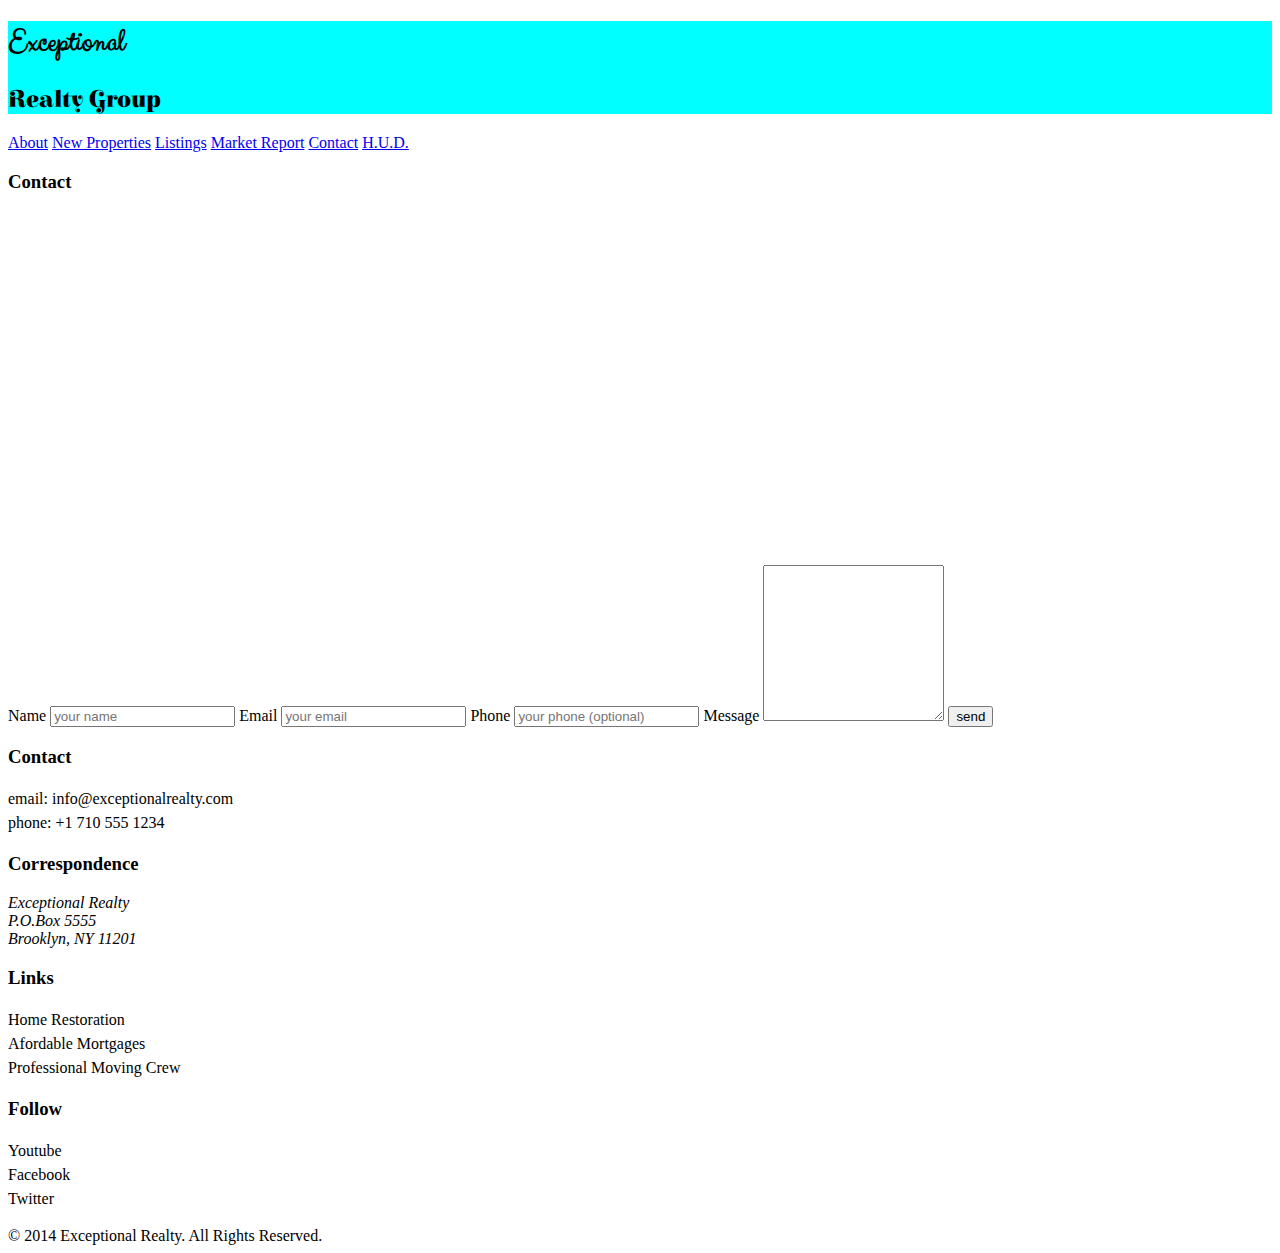
<file: contact.html>
<!doctype html>
<html lang="en">
<head>
  <meta charset="UTF-8">
  <title>Exceptional Realty Group - Luxury Homes - Contact</title>
  <link rel="stylesheet" href="http://https://cdnjs.cloudflare.com/ajax/libs/normalize/8.0.1/normalize.min.css">
  <link rel="stylesheet" href="css/style.css">
  <script src="http://https://cdnjs.cloudflare.com/ajax/libs/modernizr/2.8.3/modernizr.min.js"></script>
</head>
<body>
  <header>
    <div id="logo">
      <h1>Exceptional</h1>
      <h2>Realty Group</h2>
    </div>

    <nav>
      <a href="index.html">About</a> <a href="new-properties.html">New Properties</a> <a href="real-estate-listings.html">Listings</a> <a href="market-report.html">Market Report</a> <a href="contact.html">Contact</a> <a href="http://hud.gov" target="_blank">H.U.D.</a>
    </nav>
  </header>

  <h3>Contact</h3>

  <section>
    <!-- Map -->
    <iframe src="https://www.google.com/maps/embed?pb=!1m18!1m12!1m3!1d6049.760881033193!2d-73.99517294629514!3d40.69863072747073!2m3!1f0!2f0!3f0!3m2!1i1024!2i768!4f13.1!3m3!1m2!1s0x89c25a47df06b185%3A0xc889234bc07c42ee!2sBrooklyn+Heights!5e0!3m2!1sen!2sus!4v1393612605402" width="425" height="350" frameborder="0" style="border:0"></iframe>
  </section>


  <section>
    <!-- Contact Form -->
    <form action="#" method="post">
      <label for="fullname">Name</label>
      <input type="text" id="fullname" name="fullname" placeholder="your name" required>
      <label for="email">Email</label>
      <input type="email" id="email" name="email" placeholder="your email" required>
      <label for="phone">Phone</label>
      <input type="tel" id="phone" name="phone" placeholder="your phone (optional)">
      <label for="message">Message</label>
      <textarea id="message" name="message" rows="10"></textarea>
      <input type="submit" value="send">
    </form>
  </section>

  <section id="details">
      <div>
        <h3>Contact</h3>
        <p>
          email: <a href="mailto:info@exceptionalrealty.com">info@exceptionalrealty.com</a><br>
          phone: +1 710 555 1234
        </p>
        <h3>Correspondence</h3>
        <address>
          Exceptional Realty<br>
          P.O.Box 5555<br>
          Brooklyn, NY 11201
        </address>
      </div>

      <div>
        <h3>Links</h3>
        <p>
          <a href="#" target="_blank">Home Restoration</a><br>
          <a href="#" target="_blank">Afordable Mortgages</a><br>
          <a href="#" target="_blank">Professional Moving Crew</a>
        </p>
      </div>

      <div>
        <h3>Follow</h3>
        <p>
          <a href="#" target="_blank">Youtube</a><br>
          <a href="#" target="_blank">Facebook</a><br>
          <a href="#" target="_blank">Twitter</a>
        </p>
      </div>
    </section>

    <footer>
      &copy; 2014 Exceptional Realty. All Rights Reserved.
    </footer>

</body>
</html>
</file>
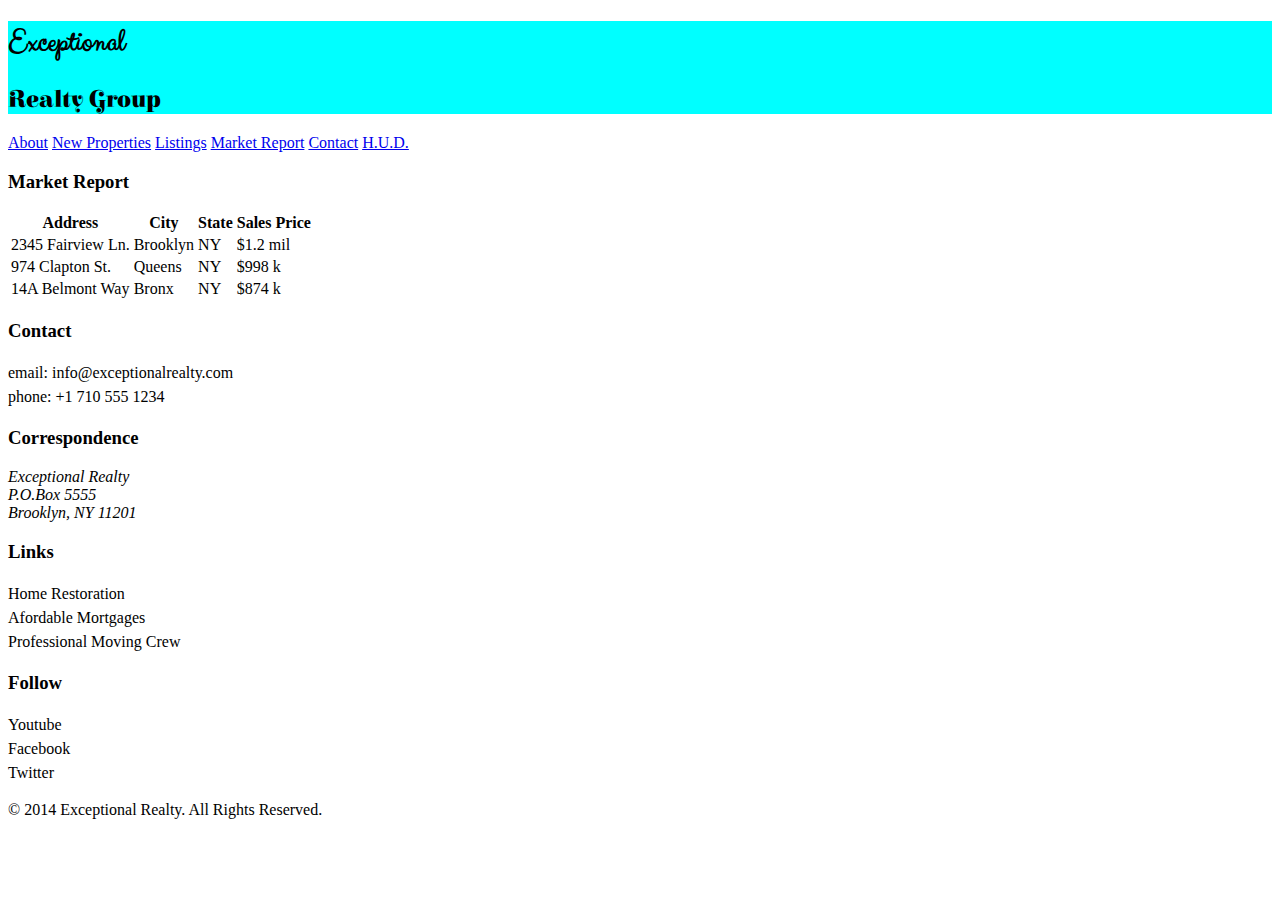
<file: market-report.html>
<!doctype html>
<html lang="en">
<head>
  <meta charset="UTF-8">
  <title>Exceptional Realty Group - Luxury Homes - Market Report</title>
  <link rel="stylesheet" href="http://https://cdnjs.cloudflare.com/ajax/libs/normalize/8.0.1/normalize.min.css">
  <link rel="stylesheet" href="css/style.css">
  <script src="http://https://cdnjs.cloudflare.com/ajax/libs/modernizr/2.8.3/modernizr.min.js"></script>
</head>
<body>
  <header>
    <div id="logo">
      <h1>Exceptional</h1>
      <h2>Realty Group</h2>
    </div>

    <nav>
      <a href="index.html">About</a> <a href="new-properties.html">New Properties</a> <a href="real-estate-listings.html">Listings</a> <a href="market-report.html">Market Report</a> <a href="contact.html">Contact</a> <a href="http://hud.gov" target="_blank">H.U.D.</a>
    </nav>
  </header>

  <section>
    <h3>Market Report</h3>
    <table>
      <tr>
        <th>Address</th>
        <th>City</th>
        <th>State</th>
        <th>Sales Price</th>
      </tr>
      <tr>
        <td>2345 Fairview Ln.</td>
        <td>Brooklyn</td>
        <td>NY</td>
        <td>$1.2 mil</td>
      </tr>
      <tr>
        <td>974 Clapton St.</td>
        <td>Queens</td>
        <td>NY</td>
        <td>$998 k</td>
      </tr>
      <tr>
        <td>14A Belmont Way</td>
        <td>Bronx</td>
        <td>NY</td>
        <td>$874 k</td>
      </tr>
    </table>
  </section>

  <section id="details">
      <div>
        <h3>Contact</h3>
        <p>
          email: <a href="mailto:info@exceptionalrealty.com">info@exceptionalrealty.com</a><br>
          phone: +1 710 555 1234
        </p>
        <h3>Correspondence</h3>
        <address>
          Exceptional Realty<br>
          P.O.Box 5555<br>
          Brooklyn, NY 11201
        </address>
      </div>

      <div>
        <h3>Links</h3>
        <p>
          <a href="#" target="_blank">Home Restoration</a><br>
          <a href="#" target="_blank">Afordable Mortgages</a><br>
          <a href="#" target="_blank">Professional Moving Crew</a>
        </p>
      </div>

      <div>
        <h3>Follow</h3>
        <p>
          <a href="#" target="_blank">Youtube</a><br>
          <a href="#" target="_blank">Facebook</a><br>
          <a href="#" target="_blank">Twitter</a>
        </p>
      </div>
    </section>

    <footer>
      &copy; 2014 Exceptional Realty. All Rights Reserved.
    </footer>

</body>
</html>
</file>
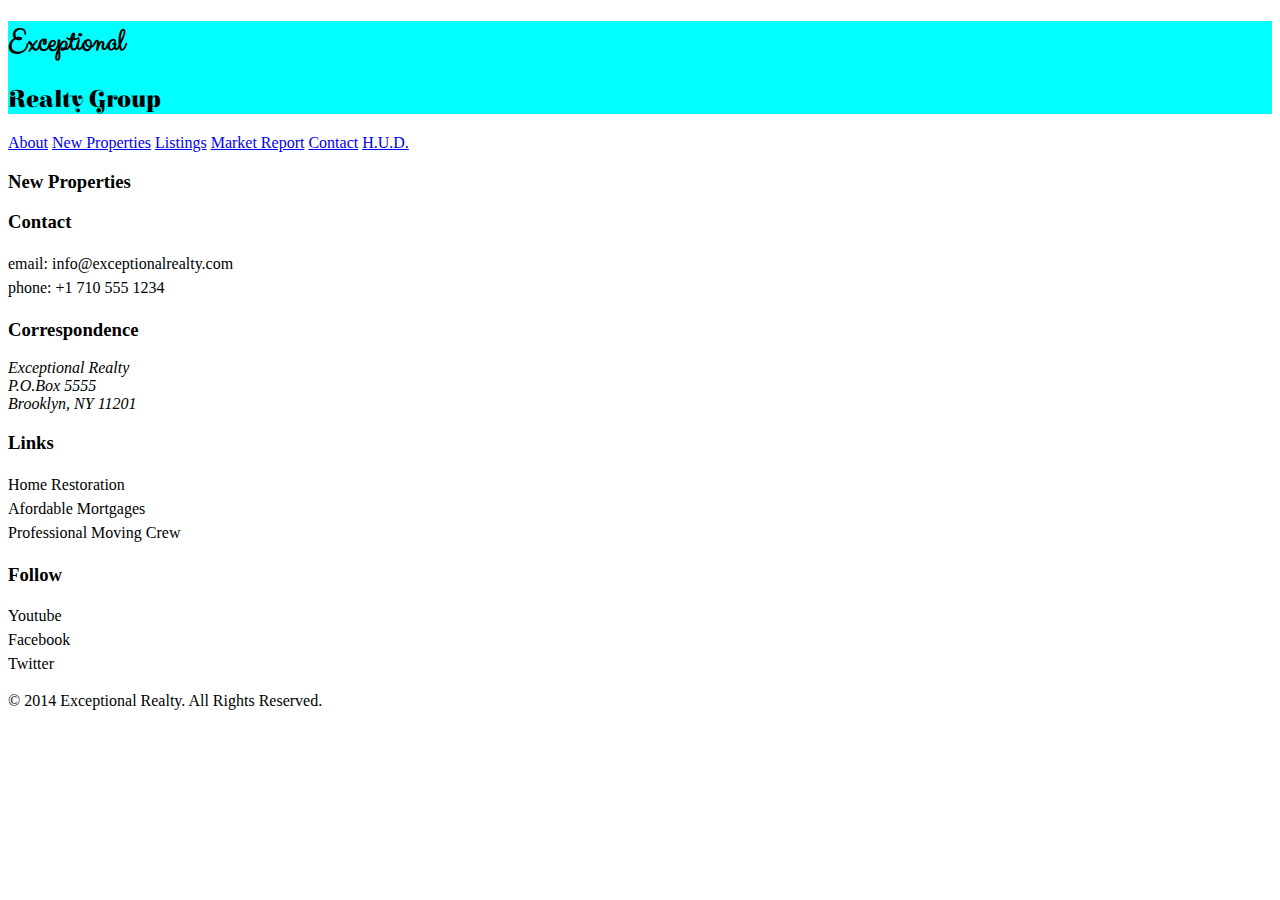
<file: new-properties.html>
<!doctype html>
<html lang="en">
<head>
  <meta charset="UTF-8">
  <title>Exceptional Realty Group - Luxury Homes - New Properties</title>
  <link rel="stylesheet" href="http://https://cdnjs.cloudflare.com/ajax/libs/normalize/8.0.1/normalize.min.css">
  <link rel="stylesheet" href="css/style.css">
  <script src="http://https://cdnjs.cloudflare.com/ajax/libs/modernizr/2.8.3/modernizr.min.js"></script>
</head>
<body>
  <header>
    <div id="logo">
      <h1>Exceptional</h1>
      <h2>Realty Group</h2>
    </div>

    <nav>
      <a href="index.html">About</a> <a href="new-properties.html">New Properties</a> <a href="real-estate-listings.html">Listings</a> <a href="market-report.html">Market Report</a> <a href="contact.html">Contact</a> <a href="http://hud.gov" target="_blank">H.U.D.</a>
    </nav>
  </header>

  <section>
    <h3>New Properties</h3>
  </section>

  <section id="details">
      <div>
        <h3>Contact</h3>
        <p>
          email: <a href="mailto:info@exceptionalrealty.com">info@exceptionalrealty.com</a><br>
          phone: +1 710 555 1234
        </p>
        <h3>Correspondence</h3>
        <address>
          Exceptional Realty<br>
          P.O.Box 5555<br>
          Brooklyn, NY 11201
        </address>
      </div>

      <div>
        <h3>Links</h3>
        <p>
          <a href="#" target="_blank">Home Restoration</a><br>
          <a href="#" target="_blank">Afordable Mortgages</a><br>
          <a href="#" target="_blank">Professional Moving Crew</a>
        </p>
      </div>

      <div>
        <h3>Follow</h3>
        <p>
          <a href="#" target="_blank">Youtube</a><br>
          <a href="#" target="_blank">Facebook</a><br>
          <a href="#" target="_blank">Twitter</a>
        </p>
      </div>
    </section>

    <footer>
      &copy; 2014 Exceptional Realty. All Rights Reserved.
    </footer>

</body>
</html>
</file>
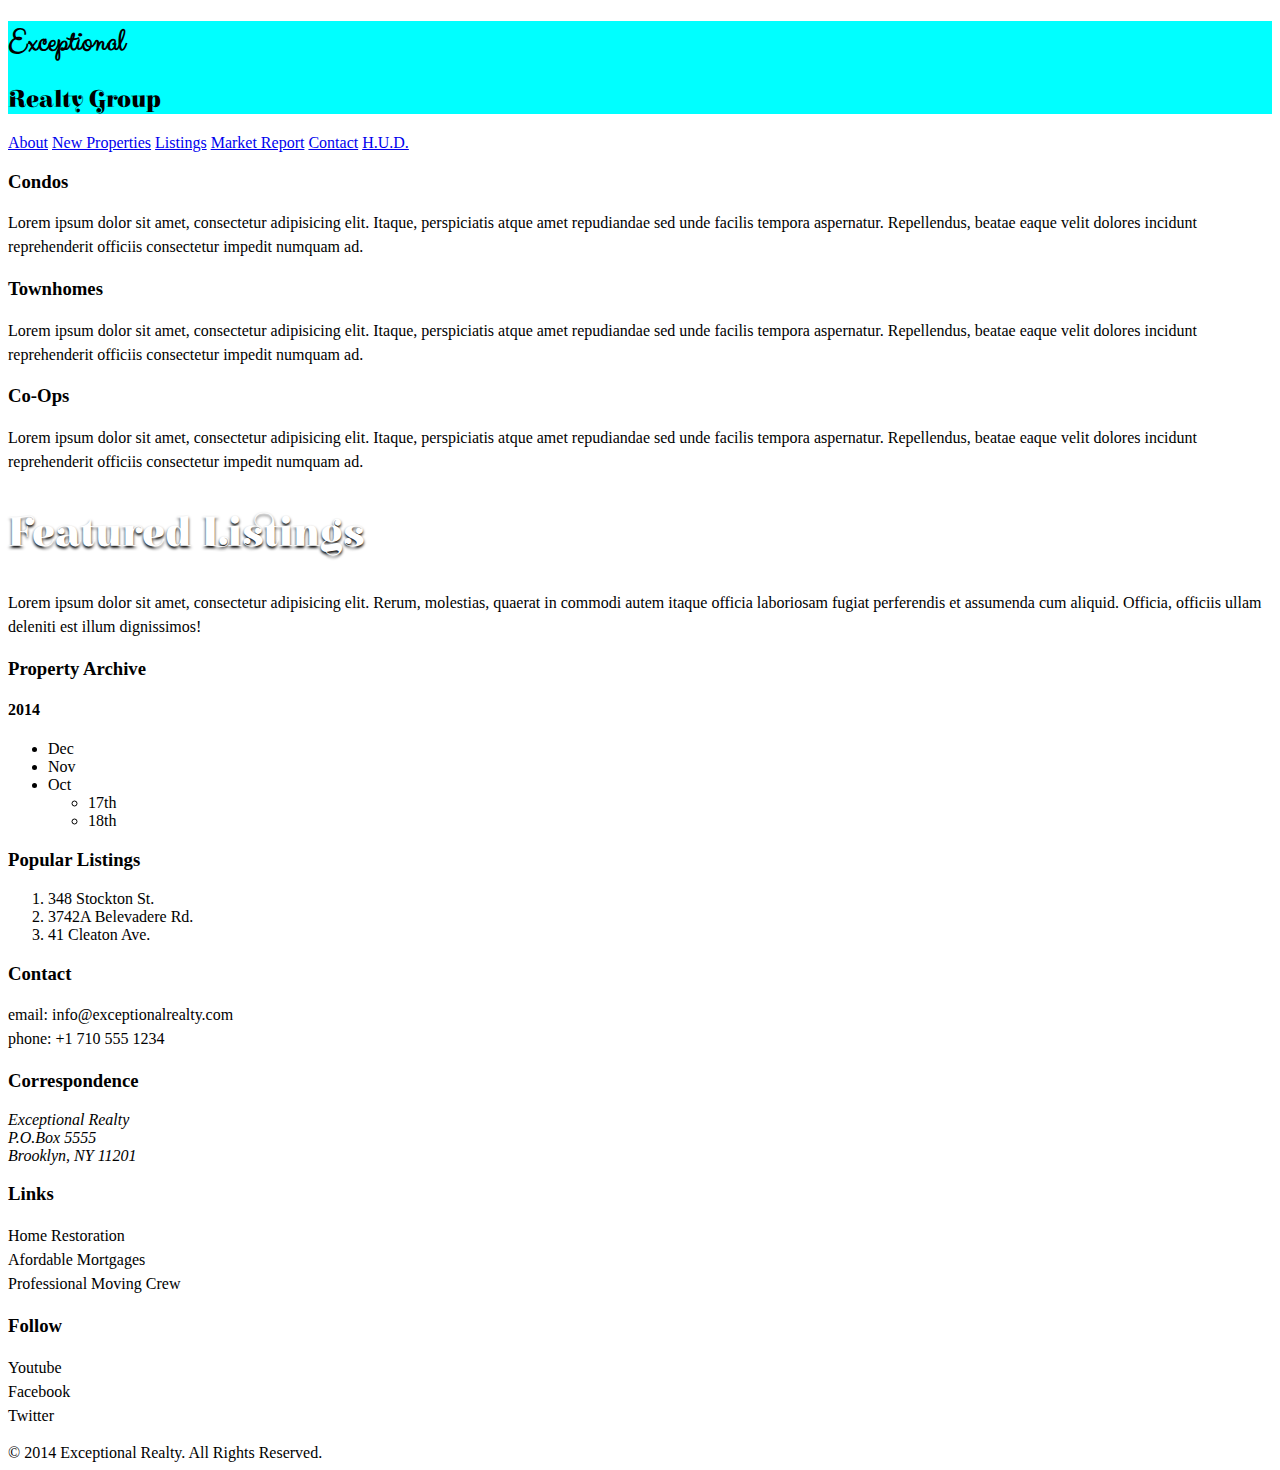
<file: real-estate-listings.html>
<!doctype html>
<html lang="en">
<head>
  <meta charset="UTF-8">
  <title>Exceptional Realty Group - Luxury Homes - Listings</title>
  <link rel="stylesheet" href="http://https://cdnjs.cloudflare.com/ajax/libs/normalize/8.0.1/normalize.min.css">
  <link rel="stylesheet" href="css/style.css">
  <script src="http://https://cdnjs.cloudflare.com/ajax/libs/modernizr/2.8.3/modernizr.min.js"></script>
</head>
<body>
  <header>
    <div id="logo">
      <h1>Exceptional</h1>
      <h2>Realty Group</h2>
    </div>

    <nav>
      <a href="index.html">About</a> <a href="new-properties.html">New Properties</a> <a href="real-estate-listings.html">Listings</a> <a href="market-report.html">Market Report</a> <a href="contact.html">Contact</a> <a href="http://hud.gov" target="_blank">H.U.D.</a>
    </nav>
  </header>

  <section>
    <h3>Condos</h3>
    <p>Lorem ipsum dolor sit amet, consectetur adipisicing elit. Itaque, perspiciatis atque amet repudiandae sed unde facilis tempora aspernatur. Repellendus, beatae eaque velit dolores incidunt reprehenderit officiis consectetur impedit numquam ad.</p>
  </section>

  <section>
    <h3>Townhomes</h3>
    <p>Lorem ipsum dolor sit amet, consectetur adipisicing elit. Itaque, perspiciatis atque amet repudiandae sed unde facilis tempora aspernatur. Repellendus, beatae eaque velit dolores incidunt reprehenderit officiis consectetur impedit numquam ad.</p>
  </section>

  <section>
    <h3>Co-Ops</h3>
    <p>Lorem ipsum dolor sit amet, consectetur adipisicing elit. Itaque, perspiciatis atque amet repudiandae sed unde facilis tempora aspernatur. Repellendus, beatae eaque velit dolores incidunt reprehenderit officiis consectetur impedit numquam ad.</p>
  </section>

  <h2 class="milk-text">Featured Listings</h2>

  <section>
    <p>Lorem ipsum dolor sit amet, consectetur adipisicing elit. Rerum, molestias, quaerat in commodi autem itaque officia laboriosam fugiat perferendis et assumenda cum aliquid. Officia, officiis ullam deleniti est illum dignissimos!</p>
  </section>

  <section>
    <h3>Property Archive</h3>
    <h4>2014</h4>
    <!-- unordered list -->
    <ul>
      <li>Dec</li>
      <li>Nov</li>
      <li>Oct
        <ul>
          <li>17th</li>
          <li>18th</li>
        </ul>
      </li>
    </ul>
  <section>

  <section>
    <h3>Popular Listings</h3>
    <!-- ordered list -->
    <ol>
      <li>348 Stockton St.</li>
      <li>3742A Belevadere Rd.</li>
      <li>41 Cleaton Ave.</li>
    </ol>
  </section>

  <section id="details">
      <div>
        <h3>Contact</h3>
        <p>
          email: <a href="mailto:info@exceptionalrealty.com">info@exceptionalrealty.com</a><br>
          phone: +1 710 555 1234
        </p>
        <h3>Correspondence</h3>
        <address>
          Exceptional Realty<br>
          P.O.Box 5555<br>
          Brooklyn, NY 11201
        </address>
      </div>

      <div>
        <h3>Links</h3>
        <p>
          <a href="#" target="_blank">Home Restoration</a><br>
          <a href="#" target="_blank">Afordable Mortgages</a><br>
          <a href="#" target="_blank">Professional Moving Crew</a>
        </p>
      </div>

      <div>
        <h3>Follow</h3>
        <p>
          <a href="#" target="_blank">Youtube</a><br>
          <a href="#" target="_blank">Facebook</a><br>
          <a href="#" target="_blank">Twitter</a>
        </p>
      </div>
    </section>

    <footer>
      &copy; 2014 Exceptional Realty. All Rights Reserved.
    </footer>

</body>
</html>
</file>
<file: css/style.css>
@import url('https://fonts.googleapis.com/css?family=Elsie+Swash+Caps');
@import url('https://fonts.googleapis.com/css?family=Clicker+Script');

/* This is a comment! */
/* CSS Syntax:

selector {
  property: value;
  property: value;
}

*/

/* Type selector */

p { /* select all <p> */
  font-size: 1em; /* 16px, ?pt, 100%, 1em */
  line-height: 1.5em;
}

figcaption {
  /*font-weight: normal;
  font-size: 0.75em;
  line-height: 1.5em;
  font-family: Georgia, "New Times Roman", serif;*/
  font: normal 0.75em/1.5em 'Elsie Swash Caps', cursive;
  color: #777;
  text-align: right;
}

/* Class selector (applied to as many elements as you like) */

.milk-text { /* select elements with class="milk-text" */
  font: bold 2.6em 'Elsie Swash Caps', cursive;
  color: white;
  text-shadow: 0 2px 3px #000;
}

/* ID selector (apply to one unique element per page) */

#logo { /* select elements with id="logo" */
  background: aqua;
}

/* Descendent Selector */

#logo h1 { /* selects <h1> if inside the id="logo" */
  font-family: 'Clicker Script', cursive;
}

#logo h2 {
  font-family: 'Elsie Swash Caps', cursive;
}

/* Pseudo Selector */

#details a:link, #details a:visited {
  color: black;
  text-decoration: none;
}

#details a:hover {
  color: black;
  text-decoration: underline;
}

#details a:active {
  color: red;
}
</file>
